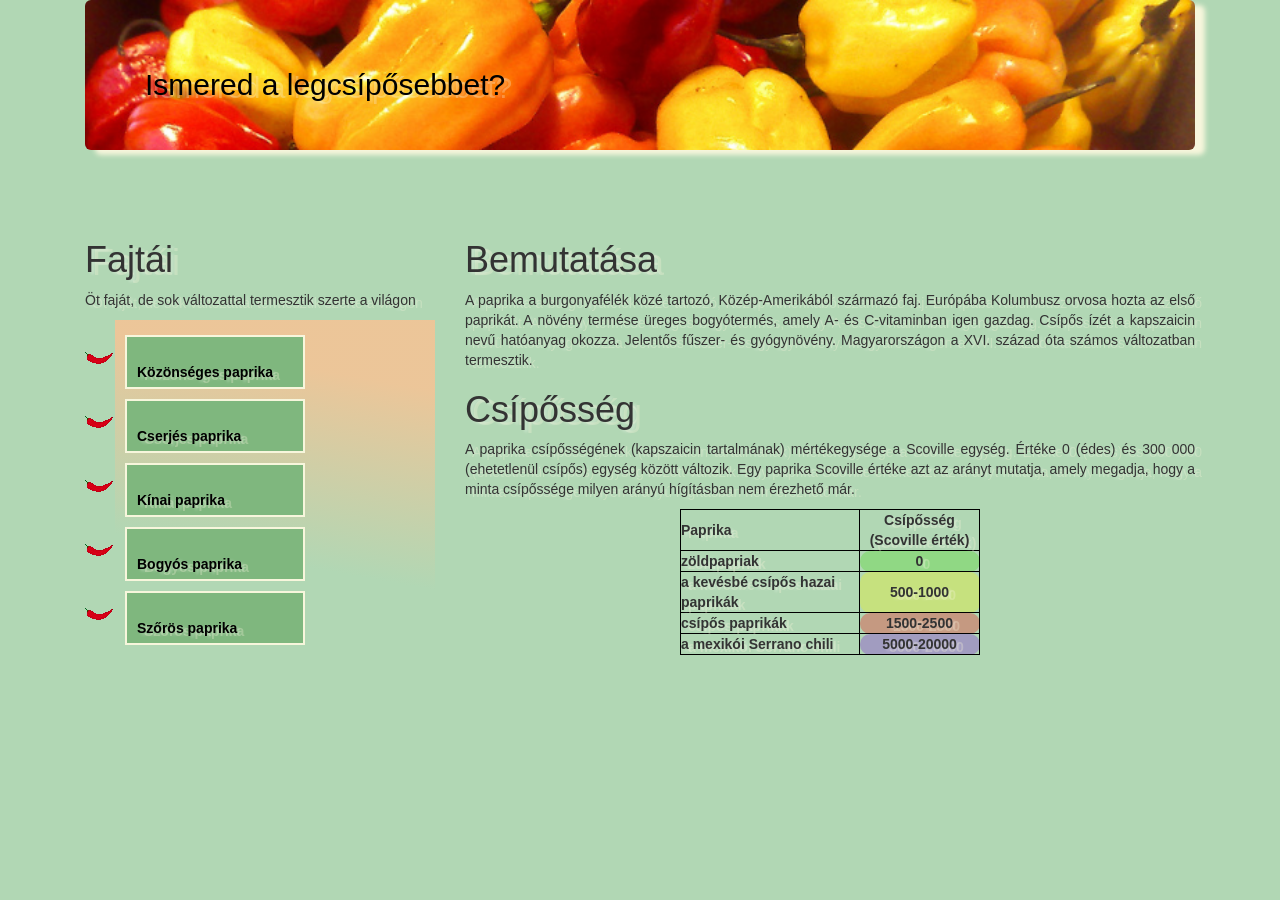
<file: index.html>
<!DOCTYPE html>
<html lang="hu">
<head>
    <meta charset="UTF-8">
    <meta http-equiv="X-UA-Compatible" content="IE=edge">
    <meta name="viewport" content="width=device-width, initial-scale=1.0">
    <title>Paprika</title>
    <link rel="stylesheet" href="https://cdn.jsdelivr.net/npm/bootstrap@4.6.1/dist/css/bootstrap.min.css">
    <script src="https://cdnjs.cloudflare.com/ajax/libs/jquery/2.1.3/jquery.min.js"></script>
    <script src="https://cdnjs.cloudflare.com/ajax/libs/twitter-bootstrap/3.3.7/js/bootstrap.min.js"></script>
    <link rel="stylesheet" href="https://cdnjs.cloudflare.com/ajax/libs/twitter-bootstrap/3.3.7/css/bootstrap.min.css">
    
    <link rel="stylesheet" href="css/paprika.css">
</head>
<body>
    <div class="container">
        
            <header class="jumbotron  " >
                <h2 style="color: black;">Ismered a legcsípősebbet?</h2>
            </header>
        
    </div>
    <br>
    <br>
    <div class="container">
        <div class="row">
            <div class="col-sm-12 col-md-12  col-lg-4">
                <h1>Fajtái</h1>
                <p>Öt faját, de sok változattal termesztik szerte a világon</p>

            
            
            <nav class="navbar navbar-inverse navbar-static-top" role="navigation" >
              
                <div class="navbar-header">
                  <button type="button" class="navbar-toggle collapsed" data-toggle="collapse" data-target="#bs-example-navbar-collapse-1">
                                <span class="sr-only">Toggle navigation</span>
                                <span class="icon-bar"></span>
                                <span class="icon-bar"></span>
                                <span class="icon-bar"></span>
                            </button>
                </div>

                <div class="collapse navbar-collapse" id="bs-example-navbar-collapse-1">
                  <ul class=" navbar-nav "  >
                    <li style="list-style-image: url(../Paprika-main/img/chili-pepper-icon.gif);"><b><a href="img/MicrosoftTeams-image.png" target="_blank">Közönséges paprika</a></b></li>
                    <li style="list-style-image: url(../Paprika-main/img/chili-pepper-icon.gif);"><b><a href="https://hu.wikipedia.org/wiki/Cserj%C3%A9s_paprika"target="_blank">Cserjés paprika</a></b></li>
                    <li style="list-style-image: url(../Paprika-main/img/chili-pepper-icon.gif);"><b><a href="https://hu.wikipedia.org/wiki/K%C3%ADnai_paprika"target="_blank">Kínai paprika</a></b></li>
                    <li style="list-style-image: url(../Paprika-main/img/chili-pepper-icon.gif);"><b><a href="https://hu.wikipedia.org/wiki/Bogy%C3%B3s_paprika"target="_blank">Bogyós paprika</a></b></li>
                    <li style="list-style-image: url(../Paprika-main/img/chili-pepper-icon.gif);"><b><a href="https://hu.wikipedia.org/wiki/Sz%C5%91r%C3%B6s_paprika"target="_blank">Szőrös paprika</a></b></li>
                  </ul>
                </div>
            </nav>
            </div>
    
            <hr class="d-sm-none">

            <div class="col-sm-12  col-md-12 col-lg-8">
                <h1>Bemutatása</h1>
                <p>A paprika a burgonyafélék közé tartozó, Közép-Amerikából származó faj. Európába Kolumbusz orvosa hozta az első paprikát. A növény termése üreges bogyótermés, amely A- és C-vitaminban igen gazdag. Csípős ízét a kapszaicin nevű hatóanyag okozza. Jelentős fűszer- és gyógynövény. Magyarországon a XVI. század óta számos változatban termesztik.</p>

                <h1>Csípősség</h1>
                <p>A paprika csípősségének (kapszaicin tartalmának) mértékegysége a Scoville egység. Értéke 0 (édes) és 300 000 (ehetetlenül csípős) egység között változik. Egy paprika Scoville értéke azt az arányt mutatja, amely megadja, hogy a minta csípőssége milyen arányú hígításban nem érezhető már.</p>
                    <table>
                        <tr>
                            <th id="bal"><b>Paprika</b></th>
                            <th id="jobb"></b>Csípősség  (Scoville érték)</b></th>
                        </tr>
                        <tr>
                            <td id="bal" ><b>zöldpapriak</b></td>
                            <td id="jobb" style="background-color: rgba(67, 219, 21, 0.3);"><b>0</b></td>
                        </tr>
                        <tr> 
                            <td id="bal" ><b>a kevésbé csípős hazai paprikák</b></td>
                            <td id="jobb" style="background-color: rgba(244, 248, 0, 0.3);"><b>500-1000</b></td>
                        </tr>
                        <tr>
                            <td id="bal"  ><b>csípős paprikák</b></td>
                            <td id="jobb" style="background-color: rgba(241, 10, 10, 0.3);"><b>1500-2500</b></td>
                        </tr>
                        <tr>
                            <td id="bal" ><b>a mexikói Serrano chili</b></td>
                            <td id="jobb" style="background-color: rgba(123, 21, 219, 0.3);"><b>5000-20000</b></td>
                        </tr>
                        
                    </table>
            </div>
        </div>
    </div>
</body>
</html>
</file>
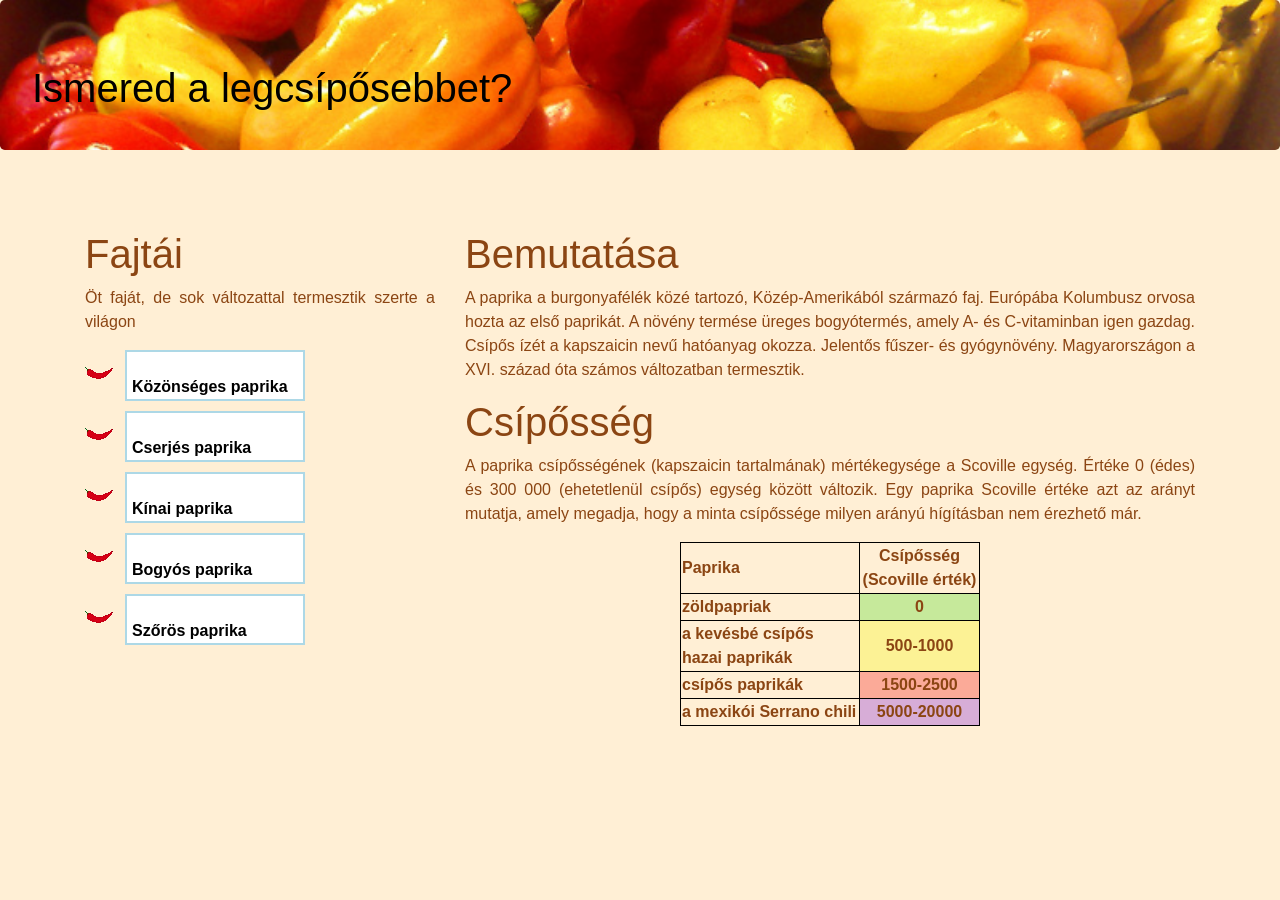
<file: Paprika-main/index.html>
<!DOCTYPE html>
<html lang="hu">
<head>
    <meta charset="UTF-8">
    <meta http-equiv="X-UA-Compatible" content="IE=edge">
    <meta name="viewport" content="width=device-width, initial-scale=1.0">
    <title>Paprika</title>
    <link rel="stylesheet" href="https://cdn.jsdelivr.net/npm/bootstrap@4.6.1/dist/css/bootstrap.min.css">
    <link rel="stylesheet" href="css/paprika.css">
</head>
<body>
    <header class="jumbotron " >
        <h1 style="color: black;">Ismered a legcsípősebbet?</h1>
    </header>
    <br>
    <br>
    <div class="container">
        <div class="row">
            <div class="col-sm-12 col-md-12  col-lg-4">
                <h1>Fajtái</h1>
                <p>Öt faját, de sok változattal termesztik szerte a világon</p>
                <ul>
                    <li ><b><a href="img/MicrosoftTeams-image.png" target="_blank">Közönséges paprika</a></b></li>
                    <li><b><a href="https://hu.wikipedia.org/wiki/Cserj%C3%A9s_paprika"target="_blank">Cserjés paprika</a></b></li>
                    <li><b><a href="https://hu.wikipedia.org/wiki/K%C3%ADnai_paprika"target="_blank">Kínai paprika</a></b></li>
                    <li><b><a href="https://hu.wikipedia.org/wiki/Bogy%C3%B3s_paprika"target="_blank">Bogyós paprika</a></b></li>
                    <li><b><a href="https://hu.wikipedia.org/wiki/Sz%C5%91r%C3%B6s_paprika"target="_blank">Szőrös paprika</a></b></li>
                </ul>
                <hr class="d-sm-none">
            </div>
            <div class="col-sm-12  col-md-12 col-lg-8">
                <h1>Bemutatása</h1>
                <p>A paprika a burgonyafélék közé tartozó, Közép-Amerikából származó faj. Európába Kolumbusz orvosa hozta az első paprikát. A növény termése üreges bogyótermés, amely A- és C-vitaminban igen gazdag. Csípős ízét a kapszaicin nevű hatóanyag okozza. Jelentős fűszer- és gyógynövény. Magyarországon a XVI. század óta számos változatban termesztik.</p>

                <h1>Csípősség</h1>
                <p>A paprika csípősségének (kapszaicin tartalmának) mértékegysége a Scoville egység. Értéke 0 (édes) és 300 000 (ehetetlenül csípős) egység között változik. Egy paprika Scoville értéke azt az arányt mutatja, amely megadja, hogy a minta csípőssége milyen arányú hígításban nem érezhető már.</p>
                    <table>
                        <tr>
                            <th id="bal"><b>Paprika</b></th>
                            <th id="jobb"></b>Csípősség  (Scoville érték)</b></th>
                        </tr>
                        <tr>
                            <td id="bal" ><b>zöldpapriak</b></td>
                            <td id="jobb" style="background-color: rgba(67, 219, 21, 0.3);"><b>0</b></td>
                        </tr>
                        <tr> 
                            <td id="bal" ><b>a kevésbé csípős hazai paprikák</b></td>
                            <td id="jobb" style="background-color: rgba(244, 248, 0, 0.3);"><b>500-1000</b></td>
                        </tr>
                        <tr>
                            <td id="bal"  ><b>csípős paprikák</b></td>
                            <td id="jobb" style="background-color: rgba(241, 10, 10, 0.3);"><b>1500-2500</b></td>
                        </tr>
                        <tr>
                            <td id="bal" ><b>a mexikói Serrano chili</b></td>
                            <td id="jobb" style="background-color: rgba(123, 21, 219, 0.3);"><b>5000-20000</b></td>
                        </tr>
                        
                    </table>
            </div>
        </div>
    </div>
</body>
</html>
</file>
<file: css/paprika.css>
body{
    
    margin: auto;
    background-color: #B1D7B4;
    text-shadow: 3px 2px 3px rgba(255,255,255,.3), 7px 3px 0px rgba(247,246,220,0.3);
}
header{
    margin: auto;
    padding-left: 50px;
    padding-top: 25px;
    height: 150px;
    background-size: cover;
    background-image: url(../img/MicrosoftTeams-image.png) ;
    box-shadow: 10px 5px 5px #F7F6DC;
}


ul{
    margin-left: 20px;
    list-style-image: url(../img/chili-pepper-icon.gif);

}
li{
    border: 2px solid #F7F6DC;
    width: 180px;
    text-indent: 10px;
    padding-bottom: 5px;
    margin-top: 10px ;
    background-color: #7FB77E;
    color: black;
    text-decoration: none;
}
a:hover{
    text-decoration: none;
}
a{
    text-decoration: none;
    color: black;
}

table,td,th{
    border: 1px solid black;
    margin: auto;
    border-collapse: collapse;
    border-radius: 10px 10px 10px 10px;
}
p{
    text-align: justify;
}
table{
    width: 300px;
}
#jobb{
    width: 120px;
    text-align: center;
}
#bal{
    text-align: left;
}
.ize{
    margin-left: 20px;
}

.navbar-inverse {
  margin-left: 30px;
  background: rgb(255,192,144);
background: linear-gradient(190deg, rgba(255,192,144,0.7570124246987951) 18%, rgba(177,215,180,1) 69%);
  border: none;
  margin-bottom: 0;
  min-height: 80px;
  padding-bottom: 10px;
}
.nav ul{
    list-style-image: url(../img/chili-pepper-icon.gif);
}
.nav li {
    border: 2px solid #F7F6DC;
    width: 180px;
    text-indent: 10px;
    margin-top: 10px ;
    
    color: black;
    text-decoration: none;
    display: inline;
    
    list-style-image: url(../img/chili-pepper-icon.gif);
}

.navbar-inverse .navbar-nav>li>a {
  color: #130101;
  font-weight: 300;
  padding: 30px 25px 33px 25px;
}

.navbar-inverse .navbar-nav li a:hover {
  
  
  height: 100%;
}
</file>
<file: Paprika-main/css/paprika.css>
body{
    
    margin: auto;
    background-color: #FFEFD5;
    color: #8B4513 ;
}
header{
    margin: auto;
    padding-left: 50px;
    padding-top: 25px;
    height: 150px;
    background-size: cover;
    background-image: url(../img/MicrosoftTeams-image.png) ;
}


ul{
    list-style-image: url(../img/chili-pepper-icon.gif);

}
li{
    border: 2px solid lightblue;
    width: 180px;
    text-indent: 5px;
    margin-top: 10px ;
    background-color: white;
    color: black;
    text-decoration: none;
}
a:hover{
    text-decoration: none;
}
a{
    text-decoration: none;
    color: black;
}

table,td,th{
    border: 1px solid black;
    margin: auto;
    border-collapse: collapse;
}
p{
    text-align: justify;
}
table{
    width: 300px;
}
#jobb{
    width: 120px;
    text-align: center;
}
#bal{
    text-align: left;
}
</file>
